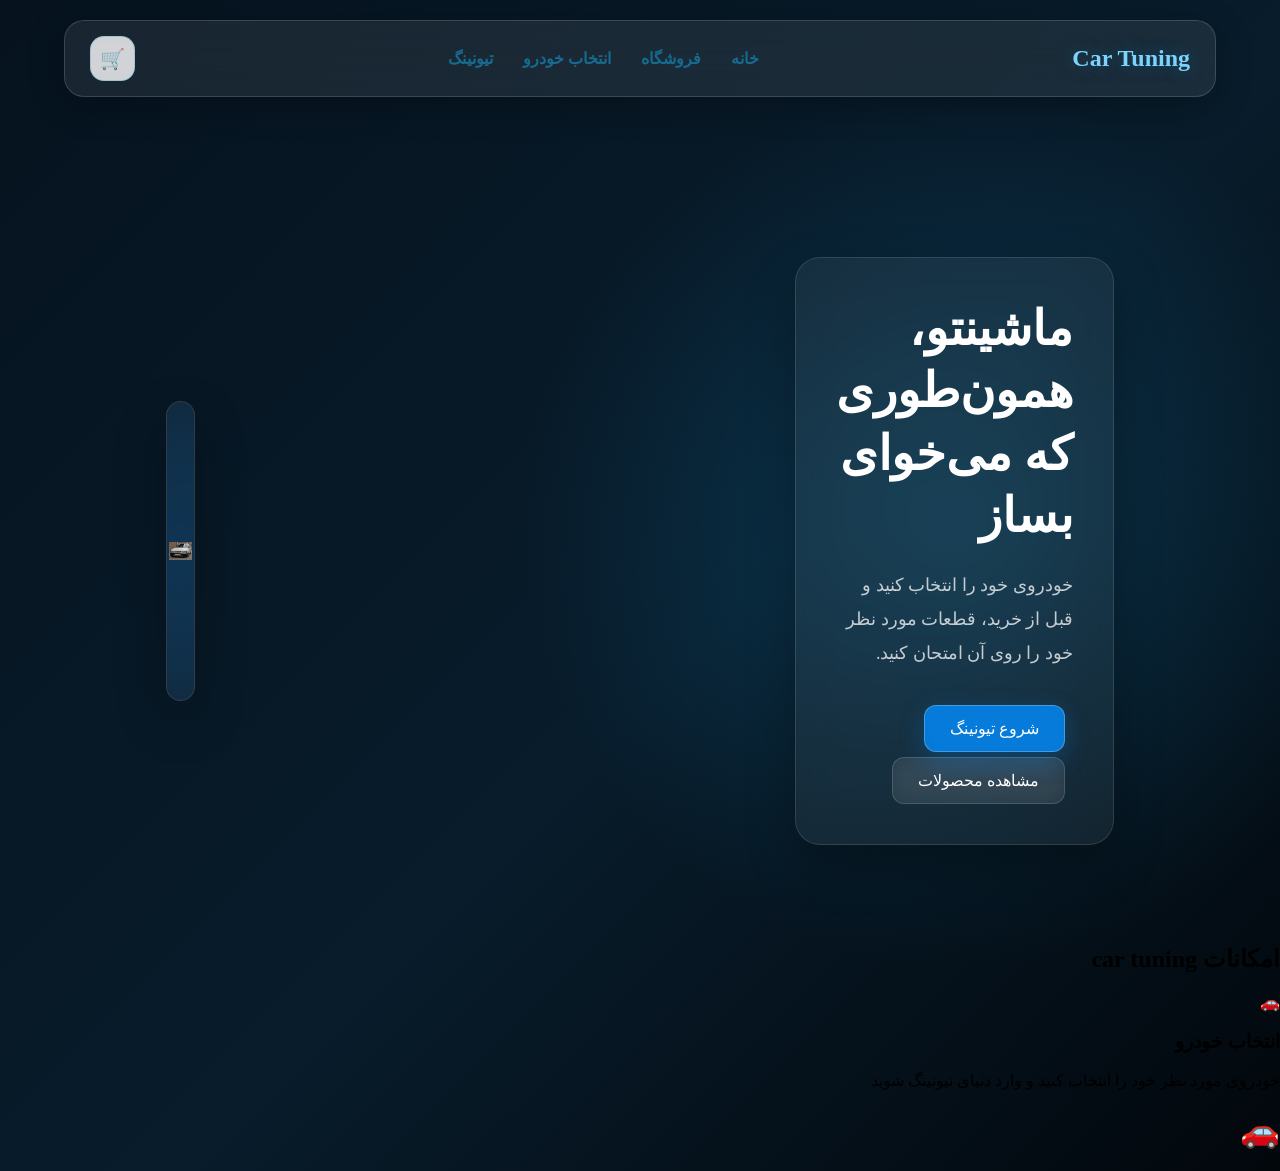
<file: Index.html>
<!DOCTYPE html>
<html lang="fa" dir="rtl">
<head>
    <meta charset="UTF-8">
    <meta name="viewport" content="width= , initial-scale=1.0">
    <title>Car Tuning</title>
    <link rel="stylesheet" href="style.css">
</head>
<body>
<header>
    <div class="logo">Car Tuning</div>
    <nav>
        <a href="Index.html">خانه</a>
        <a href="shop.html">فروشگاه</a>
        <a href="cars.html">انتخاب خودرو</a>
        <a href="tuning.html">تیونینگ</a>
    </nav>
    <div class="cart">&#128722</div>
</header>
<main>
    <section class="hero">

    <div class="hero-content">

        <h1>
            ماشینتو، همون‌طوری که می‌خوای بساز
        </h1>

        <p>
            خودروی خود را انتخاب کنید و قبل از خرید، قطعات مورد نظر خود را روی آن امتحان کنید.
        </p>

        <a href="tuning.html" class="btn-primary">شروع تیونینگ</a>
        <a href="shop.html" class="btn-secondary">مشاهده محصولات</a>

    </div>

    <div class="hero-car">
        <img src="pride131.png" alt="pride131"
    </div>

</section>
    <section class="features-section">
        <h2>امکانات car tuning</h2>
        <div class="features"></div>
        <div class="feature-cardd"></div>
        <div class="feature-icon">&#128663</div>
        <h3>انتخاب خودرو</h3>
        <P>خودروی مورد نظر خود را انتخاب کنید و وارد دنیای تیونینگ شوید</P>
    </section>
</main>

    
    <h1>&#128663;</h1>
</body>
</html>
</file>
<file: style.css>
* {
    box-sizing: border-box;
}

body {
    margin: 0;

    background: radial-gradient(
        circle at 15% 10%,
       #7dd3fc,
       #bae6fd,
       #e0f5ff,
       #f5fcff,
        #ffffff 75%
    );
}

header {
    width: 90%;
    margin: 20px auto;
    background: rgba(red, green, blue, alpha);
    backdrop-filter: blur(12px);
    border-radius: 20px;
    padding: 15px 25px;
    display: flex;
    align-items: center;
    justify-content: space-between;
}

.logo {
    font-size: 24px;
    font-weight: 700;
    color: #1597d4;
}

nav {
    display: flex;
    align-items: center;
    gap: 30px;
}

nav a {
    text-decoration: none;
    color: #176b8f;
    font-size: 16px;
    font-weight: 600;
    display: inline-block;
}

nav a {
    transition: 0.3s;
}

nav a:hover {
    color: #f5fcff;
    transform: translateY(-4px);
}

.cart {
    width: 45px;
    height: 45px;
}

.cart {
    display: flex;
    align-items: center;
    justify-content: center;

    background: rgba(255, 255, 255, 0.8);
    border: 1px solid rgba(21, 151, 212, 0.25);
    border-radius: 14px;
}
.cart {
    font-size: 20px;
    cursor: pointer;
}

.cart {
    transition: 0.3s;
}

.cart:hover {
    transform: translateY(-5px);
    box-shadow: rgba(21, 151, 212, 0.2)
}

.hero {
    width: 90%;
    margin: 80px auto 0;
}

.hero h1 {
    font-size: 52px;
    line-height: 1.2;
    color: #125b7a;
    margin: 0 0 20px;
}

.hero p {
    max-width: 600px;
    font-size: 18px;
    line-height: 1.8;
    color: #47788d;
    margin: 0 0 30px;
}

.btn {
    display: inline-block;
    padding: 14px 24px;
    border-radius: 12px;
    text-decoration: none;
    font-size: 16px;
    font-weight: 600;
}

.btn-primary {
    background: rgba(21, 151, 212, 0.75);
    color: #ffffff;
    border: 1px solid rgba(255, 255, 255, 0.25);
    backdrop-filter: blur(10px);
    box-shadow: 0 8px 30px rgba(21, 151, 212, 0.25);
}

.btn-secondary {
    background: rgba(255, 255, 255, 0.8);
    color: #ffffff;
    border: 1px solid rgba(21, 151, 212, 0.25);
    backdrop-filter: blur(10px);
}

.btn-primary:hover {
    background: rgba(21, 151, 212, 0.95);
    box-shadow: 0 10px 35px rgba(21, 151, 212, 0.4);
}

.btn-secondary:hover {
    background: rgba(255, 255, 255, 0.15);
}

body {
    min-height: 100vh;
    background: radial-gradient(circle at 80% 45%,rgba(21, 151, 212, 0.18), transparent 35% liner-gradient(135deg, #06131F, #081C2B 50%, #02070C));
}

body {
    background:
        radial-gradient(
            circle at 75% 45%,
            rgba(21, 151, 212, 0.22),
            transparent 38%
        ),
        linear-gradient(
            135deg,
            #06131f,
            #081c2b 55%,
            #02070c
        ) !important;
}

header {
    background: rgba(255, 255, 255, 0.08);
    border: 1px solid rgba(255, 255, 255, 0.15);
    backdrop-filter: blur(18px);
    box-shadow: 0 8px 35px rgba(0, 0, 0, 0.25);
}

.logo {
    color: #7dd3fc;
    text-shadow: 0 0 18px rgba(21, 151, 212, 0.35);
}

nav a:hover {
    color: #777dd3fc;
}

.hero-content {
    padding: 40px;
    background: rgba(255, 255, 255, 0.06);
    backdrop-filter: blur(18px);
    -webkit-backdrop-filter: blur(18px);
    border: 1px solid rgba(255, 255, 255, 0.12);
    border-radius: 25px;
    box-shadow: 0 20px 50px rgba(0, 0, 0, 0.3);
}

.hero {
    display: flex;
    align-items: center;
    justify-content: space-between;
    gap: 600px;
    padding: 80px 8%;
    min-height: 600px;
    position: relative;
    
}



.hero-content {
    flex: 1;
    max-width: 600px;
    padding: 40px;
}

.hero-content h1 {
    font-size: 48px;
    line-height: 1.3;
    margin-bottom: 20px;
    color: #ffffff;
    max-width: 550px;
}

.hero-content p {
    font-size: 18px;
    line-height: 1.9;
    margin-bottom: 30px;
    color: rgba(255, 255, 255, 0.75);
}

.btn-primary, .btn-secondary {
    display: inline-block;
    padding: 13px 25px;
    border-radius: 12px;
    text-decoration: none;
    transition: 0.3s;
}

.btn-primary {
    background: rgba(0, 140, 255, 0.8);
    color: #fff;
    box-shadow: 0 px 25px;
    box-shadow: 0 8px 25px rgba(0, 140, 255, 0.25);
}

.btn-secondary {
    background: rgba(255, 255, 255, 0.07);
    color: #fff;
    border: 1px solid rgba(255, 255, 255, 0.15);
}

.btn-primary:hover, .btn-secondary:hover {
    transform: translateY(-3px);
}

.hero-car {
    flex: 0.8;
    min-height: 300px;
    display: flex;
    align-items: center;
    justify-content: center;
    font-size: 150px;
    width: 100%;
    max-width: 550px;
    background: rgba(255, 255, 255, 0.14);
    border: 1px solid rgba(255, 255, 255, 0.14);
    box-shadow: inset 0 1px 0 rgba(255, 255, 255, 0.08), 0 20px 50px rgba(0, 0, 0, 0.35);
}

.hero-car {
    background: rgba(255, 255, 255, 0.05);
    backdrop-filter: blur(18px);
    -webkit-backdrop-filter: blur(18px);
    border: 1px solid rgba(255, 255, 255, 0.12);
    border-radius: 25px;
    box-shadow: 0 20px 50px rgba(0, 0, 0, 0.3);
    position: relative;
    overflow: hidden;
}

.hero-car img {
    width: 90%;
    max-width: 500px;
    height: auto;
    object-fit: contain;
    position: relative;
    z-index: 1;
}

.hero-car::before {
    content: "";
    position: absolute;
    width: 300px;
    height: 300px;
    background: rgba(0, 140, 255, 0.18);
    filter: blur(80px);
    border-radius: 50px;
    z-index: 0;
}

.hero-content a {
    margin-top: 5px;
    margin-right: 8px;
}

.tuning-page {
    min-height: 100vh;
    padding: 50px 8%;
    box-sizing: border-box;
}

.tuning-header {
    text-align: center;
    margin-bottom: 25px;
}

.tuning-header h1 {
    color: #fff;
    font-size: 42px;
    margin-bottom: 10px;
}

.tuning-header p {
    color: rgba(255, 255, 255, 0.65);
    font-size: 17px;
}

#car-viewer {
    width: 100%;
    height: 600px;

    position: relative;
    overflow: hidden;

    border-radius: 30px;

    background:
        radial-gradient(
            circle at 50% 60%,
            rgba(0, 140, 255, 0.14),
            transparent 45%
        ),
        rgba(255, 255, 255, 0.045);

    border: 1px solid rgba(255, 255, 255, 0.12);

    backdrop-filter: blur(18px);
    -webkit-backdrop-filter: blur(18px);

    box-shadow:
        inset 0 1px 0 rgba(255, 255, 255, 0.08),
        0 25px 70px rgba(0, 0, 0, 0.45);
}

#car-viewer canvas {
    display: block;
    width: 100%;
    height: 100%;
}

.tuning-workspace {
    display: flex;
    align-items: stretch;
    gap: 25px;
    width: 100%;
}

.car-section {
    flex: 1;
    min-width: 0;
}

.car-section #car-viewer {
    height: 600px;
}

.tuning-panel {
    width: 280px;
    padding: 25px;
    box-sizing: border-box;
    background: rgba(255, 255, 255, 0.045);
    backdrop-filter: blur(18px);
    -webkit-backdrop-filter: blur(18px);
    border: 1px solid rgba(255, 255, 255, 0.12);
    border-radius: 25px;
    box-shadow:
        inset 0 1px 0 rgba(255, 255, 255, 0.07),
        0 20px 50px rgba(0, 0, 0, 0.35);
}

.tuning-panel h2 {
    color: #fff;
    font-size: 22px;
    margin-top: 0;
    margin-bottom: 20px;
}

.tuning-option {
    width: 100%;
    padding: 15px 16px;
    margin-bottom: 12px;
    display: flex;
    align-items: center;
    gap: 12px;
    border: 1px solid rgba(255, 255, 255, 0.1);
    border-radius: 14px;
    background: rgba(255, 255, 255, 0.055);
    color: #fff;
    font-family: inherit;
    font-size: 15px;
    cursor: pointer;
    transition: 0.25s;
}

.tuning-option span {
    font-size: 21px;
}

.tuning-option:hover {
    background: rgba(0, 140, 255, 0.18);
    border-color: rgba(0, 140, 255, 0.45);
    transform: translateX(-4px);
}
</file>
